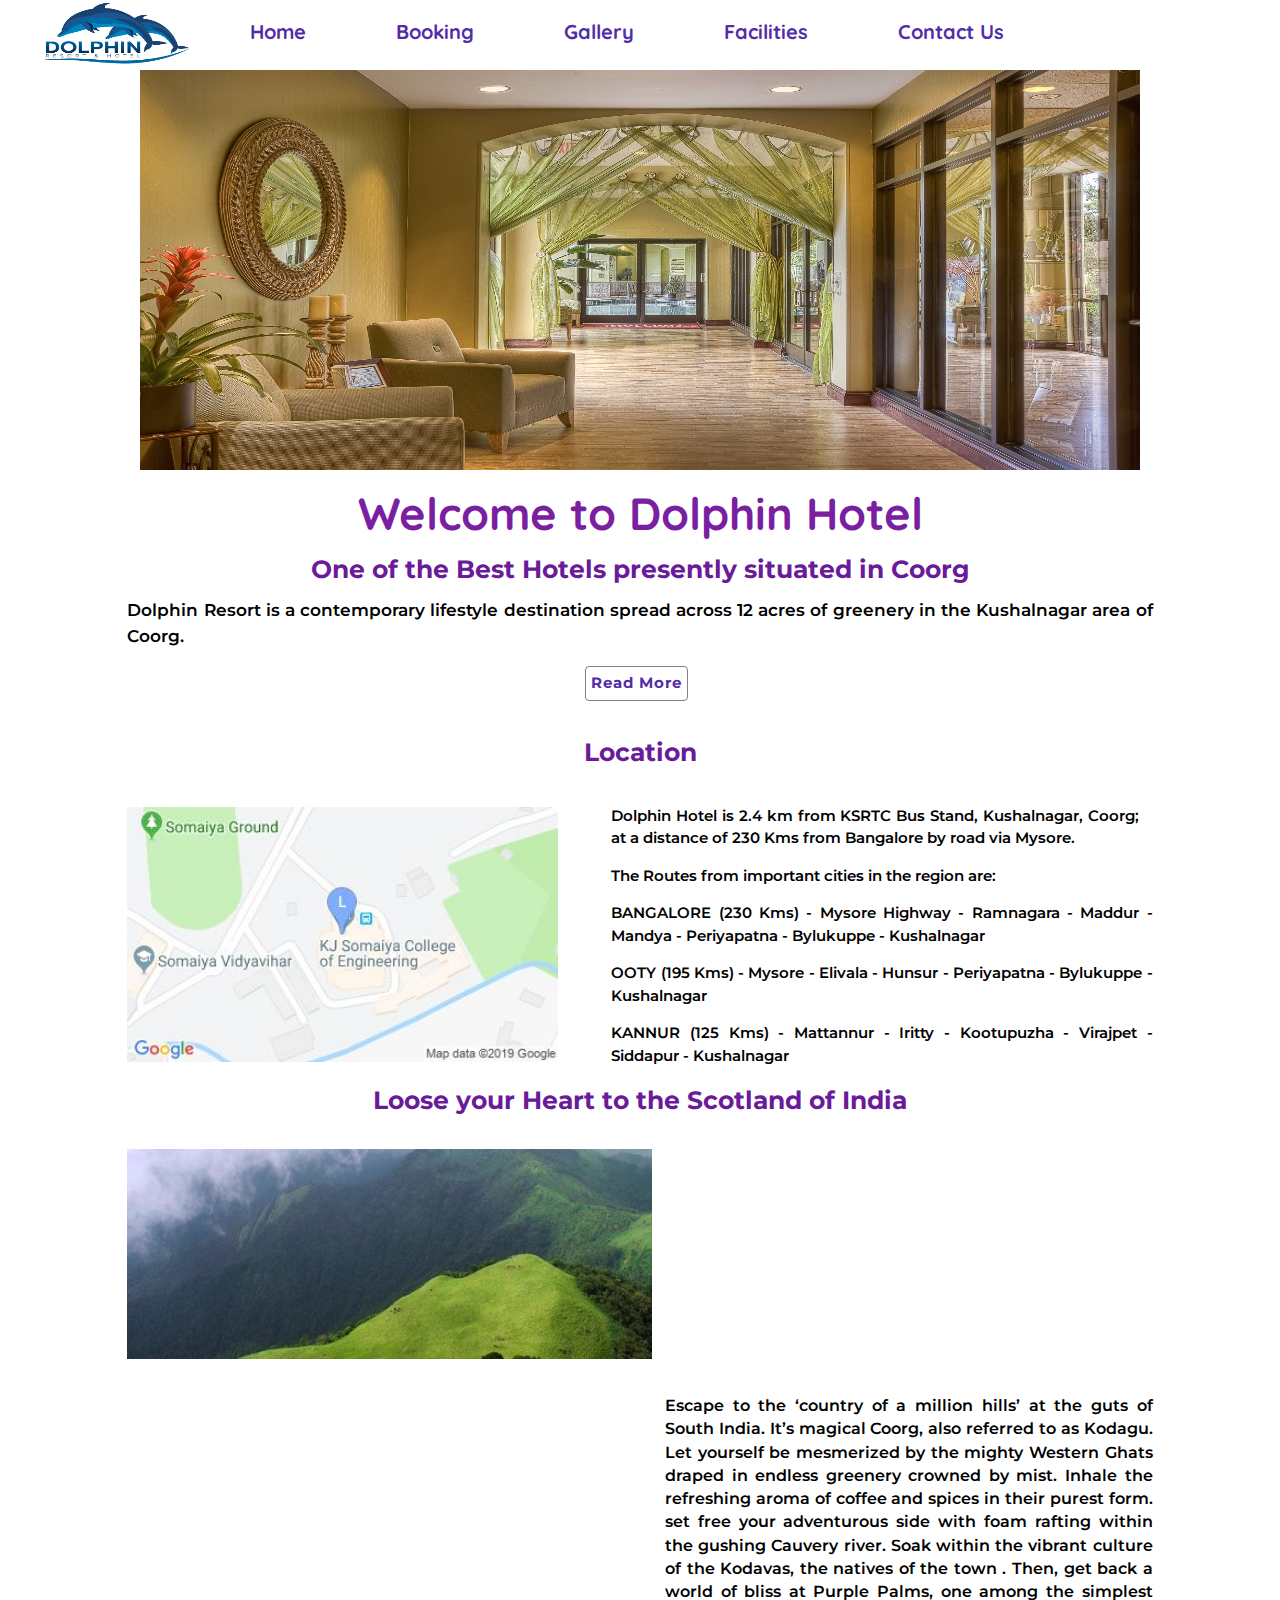
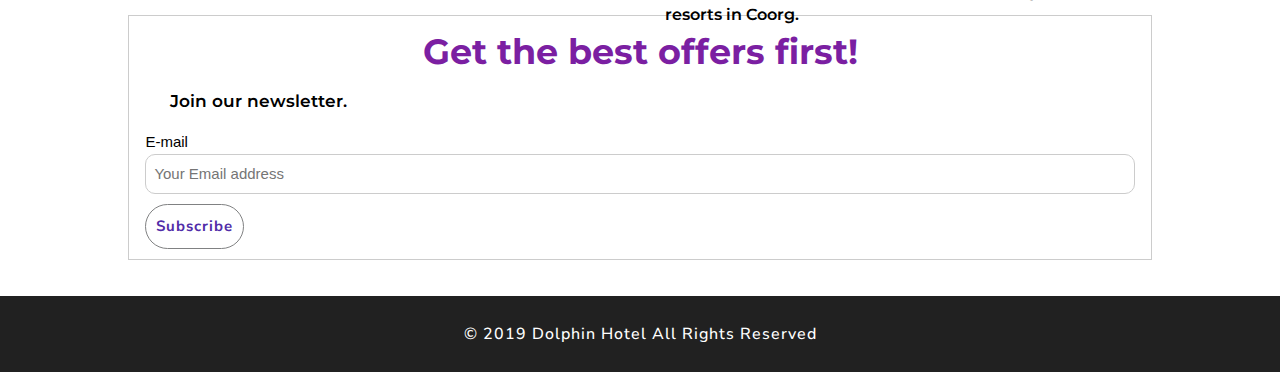
<file: index.html>
<!DOCTYPE html>
<html>
  <head>
    <title>Dolphin Hotel</title>
    <!-- Global site tag (gtag.js) - Google Analytics -->
    <script
      async
      src="https://www.googletagmanager.com/gtag/js?id=UA-175605377-1"
    ></script>
    <script>
      window.dataLayer = window.dataLayer || [];
      function gtag() {
        dataLayer.push(arguments);
      }
      gtag("js", new Date());

      gtag("config", "UA-175605377-1");
    </script>

    <link rel="stylesheet" type="text/css" href="css/style.css" />
    <link rel="stylesheet" href="https://www.w3schools.com/w3css/4/w3.css" />
    <link
      href="https://fonts.googleapis.com/css?family=Quicksand"
      rel="stylesheet"
    />
    <link
      href="https://fonts.googleapis.com/css?family=Montserrat"
      rel="stylesheet"
    />
    <link
      href="https://fonts.googleapis.com/css?family=Nunito+Sans"
      rel="stylesheet"
    />
    <link
      href="https://fonts.googleapis.com/css?family=Josefin+Sans"
      rel="stylesheet"
    />
    <script
      src="https://code.jquery.com/jquery-3.4.0.min.js"
      integrity="sha256-BJeo0qm959uMBGb65z40ejJYGSgR7REI4+CW1fNKwOg="
      crossorigin="anonymous"
    ></script>
    <meta name="viewport" content="width=device-width, initial-scale=1.0" />
    <meta charset="UTF-8" />
    <meta
      name="keywords"
      content="Dolphin resort, coorg, four-star, scotland of india"
    />
    <meta
      name="description"
      content="Spanning world-renowned landmark and four-star resort, this hotel interprets tradition of hospitality in a refreshingly modern way. Situated in Coorg also known as Scotland of India."
    />
    <meta name="author" content="Mohit Vadsak" />
    <meta name="robots" content="noimageindex" />
    <script src="js/index.js"></script>
  </head>

  <body>
    <div class="nav">
      <ul>
        <li>
          <img src="images/dolphin.png" height="70" width="150" alt="Logo" />
        </li>
        <li style="margin-top: 2px">
          <a href="index.html" title="Link to Same Page">
            <h1>Home</h1>
          </a>
        </li>
        <li style="margin-top: 2px">
          <a href="booking.html" title="Link to Booking Page of Site">
            <h1>Booking</h1>
          </a>
        </li>
        <li style="margin-top: 2px">
          <a href="gallery.html" title="Link to Gallery Page">
            <h1>Gallery</h1>
          </a>
        </li>
        <li style="margin-top: 2px">
          <a href="facility.html" title="Link to Facilties Page">
            <h1>Facilities</h1>
          </a>
        </li>
        
        <li style="margin-top: 2px">
          <a href="contact.html" title="Link to Contact Us Page">
            <h1>Contact Us</h1>
          </a>
        </li>
      </ul>
    </div>
    <div class="slideshow-container">
      <div class="mySlides w3-animate-right">
        <img
          class="w3-center"
          src="images/image1.jpg"
          width="1000"
          height="400"
          alt="Hotel Room 1"
        />
      </div>
      <div class="mySlides w3-animate-right">
        <img
          class="w3-center"
          src="images/img2.jpg"
          width="1000"
          height="400"
          alt="Hotel Room 2"
        />
      </div>
      <div class="mySlides w3-animate-right">
        <img
          class="w3-center"
          src="images/img.jpg"
          width="1000"
          height="400"
          alt="Hotel Room 3"
        />
      </div>
    </div>
    <div class="info">
      <div>
        <h2><center>Welcome to Dolphin Hotel</center></h2>
        <h3>
          <center>One of the Best Hotels presently situated in Coorg</center>
        </h3>
        <p>
          Dolphin Resort is a contemporary lifestyle destination spread across
          12 acres of greenery in the Kushalnagar area of Coorg.
        </p>
        <span id="text"
          ><p>
            Experience exceptional moments of more at this primary hotel
            location with numerous dining options, adequate recreation
            facilities, meeting rooms for business travellers, a shopping
            location & a number of leisure and rejuvenating centres.
          </p>
          <p>
            There's no doubt this lovely and opulent hotel is far away and a
            tastefully appointed, luxurious four-star hotel inside the heart of
            Kushalnagar. That's because the hotel has been running for quite 50
            years. The vibrant international atmosphere has attracted Danish and
            French alike. If your business schedule is packed tight otherwise
            you have plenty of time to go sightseeing, this is the right base
            conveniently situated just steps from Tivoli Gardens, Strøget, hall
            Square and Kushalnagar Central Station. When you schedule a
            gathering or meeting, you 're going to leave it to us to make the
            perfect climate of experienced staff in one of our six conferences
            halls of different sizes. In our newly refurbished restaurant,
            Ristorante L’Appetito, we delight our guests with genuine Italian
            delicacies, L'Appetito consisting of excellent seasonal ingredients,
            made lovingly by our talented Italian cook, and his staff.
          </p>
        </span>
      </div>
      <div class="btn-container">
        <button id="toggle">Read More</button>
      </div>

      <br /><br />
      <div id="loc">
        <h4><center>Location</center></h4>
      </div>
      <div class="map">
        <img src="images/maps.jpg" alt="Map" />
      </div>
      <div class="location">
        <p>
          Dolphin Hotel is 2.4 km from KSRTC Bus Stand, Kushalnagar,
          Coorg;&nbsp;&nbsp;&nbsp; at a distance of 230 Kms from Bangalore by
          road via Mysore.
        </p>
        <p>The Routes from important cities in the region are:</p>
        <p>
          BANGALORE (230 Kms) - Mysore Highway - Ramnagara - Maddur - Mandya -
          Periyapatna - Bylukuppe - Kushalnagar
        </p>
        <p>
          OOTY (195 Kms) - Mysore - Elivala - Hunsur - Periyapatna - Bylukuppe -
          Kushalnagar
        </p>
        <p>
          KANNUR (125 Kms) - Mattannur - Iritty - Kootupuzha - Virajpet -
          Siddapur - Kushalnagar
        </p>
      </div>
      <br /><br />
      <div class="tourist">
        <h4>
          <center>Loose your Heart to the Scotland of India</center>
        </h4>
        <img src="images/coorg.jpg" alt="Coorg Image" />

        <div id="tinfo">
          <p>
            Escape to the ‘country of a million hills’ at the guts of South
            India. It’s magical Coorg, also referred to as Kodagu. Let yourself
            be mesmerized by the mighty Western Ghats draped in endless greenery
            crowned by mist. Inhale the refreshing aroma of coffee and spices in
            their purest form. set free your adventurous side with foam rafting
            within the gushing Cauvery river. Soak within the vibrant culture of
            the Kodavas, the natives of the town . Then, get back a world of
            bliss at Purple Palms, one among the simplest resorts in Coorg.
          </p>
        </div>
      </div>
      <div class="w3-container" id="news">
        <div class="w3-panel w3-border" id="newsletter">
          <h2>Get the best offers first!</h2>
          <p>Join our newsletter.</p>
          <label>E-mail</label>
          <input
            class="w3-input w3-border"
            style="border-radius: 10px"
            type="text"
            placeholder="Your Email address"
          />
          <button id="bt1" type="button">Subscribe</button>
        </div>
      </div>
    </div>
    <footer class="foot">
      <p><center>© 2019 Dolphin Hotel All Rights Reserved</center></p>
    </footer>

    <script>
      var slideIndex = 0;
      showSlides();

      function showSlides() {
        var i;
        var slides = document.getElementsByClassName("mySlides");
        var dots = document.getElementsByClassName("dot");
        for (i = 0; i < slides.length; i++) {
          slides[i].style.display = "none";
        }
        slideIndex++;
        if (slideIndex > slides.length) {
          slideIndex = 1;
        }

        slides[slideIndex - 1].style.display = "block";
        setTimeout(showSlides, 3000); // Change image every 3 seconds
      }
    </script>
  </body>
</html>
</file>
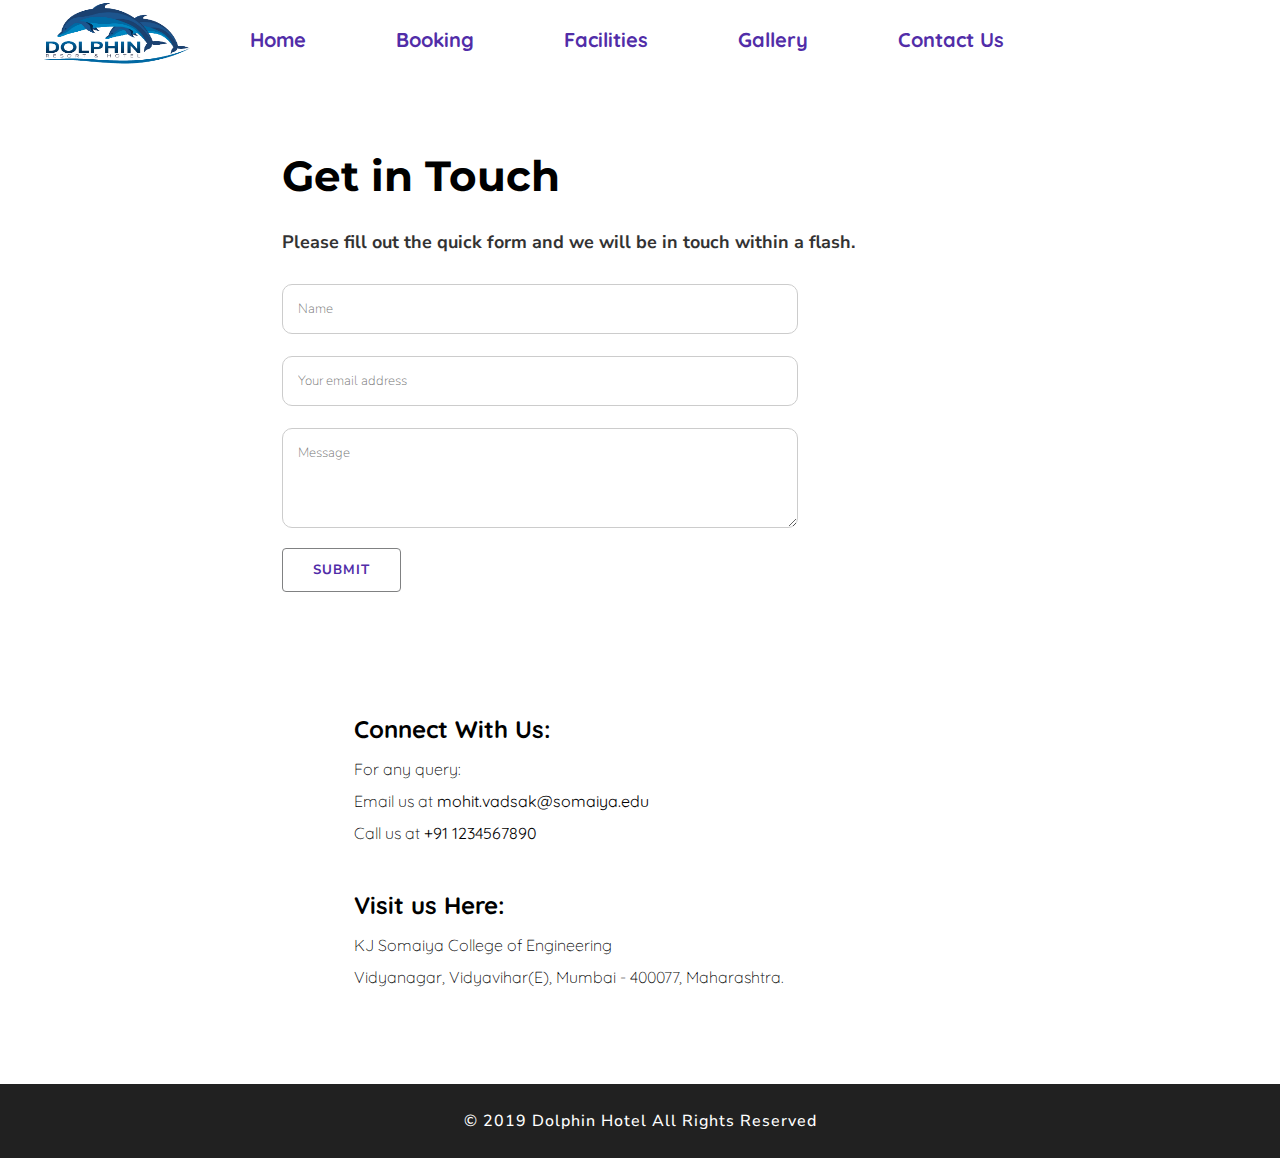
<file: contact.html>
<!DOCTYPE html>
  <head>
    <title>Contact Us</title>
    <!-- Global site tag (gtag.js) - Google Analytics -->
    <script
      async
      src="https://www.googletagmanager.com/gtag/js?id=UA-175605377-1"
    ></script>
    <script>
      window.dataLayer = window.dataLayer || [];
      function gtag() {
        dataLayer.push(arguments);
      }
      gtag("js", new Date());

      gtag("config", "UA-175605377-1");
    </script>

    <link rel="stylesheet" type="text/css" href="css/contact.css" />
    <link
      href="https://fonts.googleapis.com/css?family=Quicksand"
      rel="stylesheet"
    />
    <link
      href="https://fonts.googleapis.com/css?family=Montserrat"
      rel="stylesheet"
    />
    <link
      href="https://fonts.googleapis.com/css?family=Nunito+Sans"
      rel="stylesheet"
    />
    <meta name="viewport" content="width=device-width, initial-scale=1.0" />
    <meta charset="UTF-8" />
  </head>
  <body>
    <div class="nav">
      <ul>
        <li>
          <img src="images/dolphin.png" height="70" width="150" alt="Logo" />
        </li>
        <li style="margin-top: 2px;">
          <a href="index.html">
            <h3>Home</h3>
          </a>
        </li>
        <li style="margin-top: 2px;">
          <a href="#">
            <h3>Booking</h3>
          </a>
        </li>
        <li style="margin-top: 2px;">
          <a href="facility.html">
            <h3>Facilities</h3>
          </a>
        </li>
        <li style="margin-top: 2px;">
          <a href="#">
            <h3>Gallery</h3>
          </a>
        </li>
        <li style="margin-top: 2px;">
          <a href="contact.html">
            <h3>Contact Us</h3>
          </a>
        </li>
      </ul>
    </div>

    <div class="flex-container">
      <div class="leftmenu">
        <h1>Get in Touch</h1>
        <h4 style="opacity: 0.8; font-size: 18px;">
          Please fill out the quick form and we will be in touch within a flash.
        </h4>
        <form method="POST" action="?" id="form">
          <input placeholder="Name" type="text" name="Name" /><br />
          <input type="email" name="email" placeholder="Your email address" />
          <textarea
            placeholder="Message"
            name="Message"
            style="height: 100px;"
          ></textarea>
        </form>

        <button type="submit" value="Submit" form="form">SUBMIT</button>
      </div>
      <div class="rightmenu" style="padding-top: 40px;">
        <h2>Connect With Us:</h2>
        <p>For any query:</p>
        <p>Email us at <strong>mohit.vadsak@somaiya.edu</strong></p>
        <p>Call us at <strong>+91 1234567890</strong></p>
        <br />
        <h2>Visit us Here:</h2>
        <p>KJ Somaiya College of Engineering</p>
        <p>Vidyanagar, Vidyavihar(E), Mumbai - 400077, Maharashtra.</p>
      </div>
    </div>

    <br />
    <footer class="foot">
      <p><center>© 2019 Dolphin Hotel All Rights Reserved</center></p>
    </footer>
  </body>
</html>
</file>
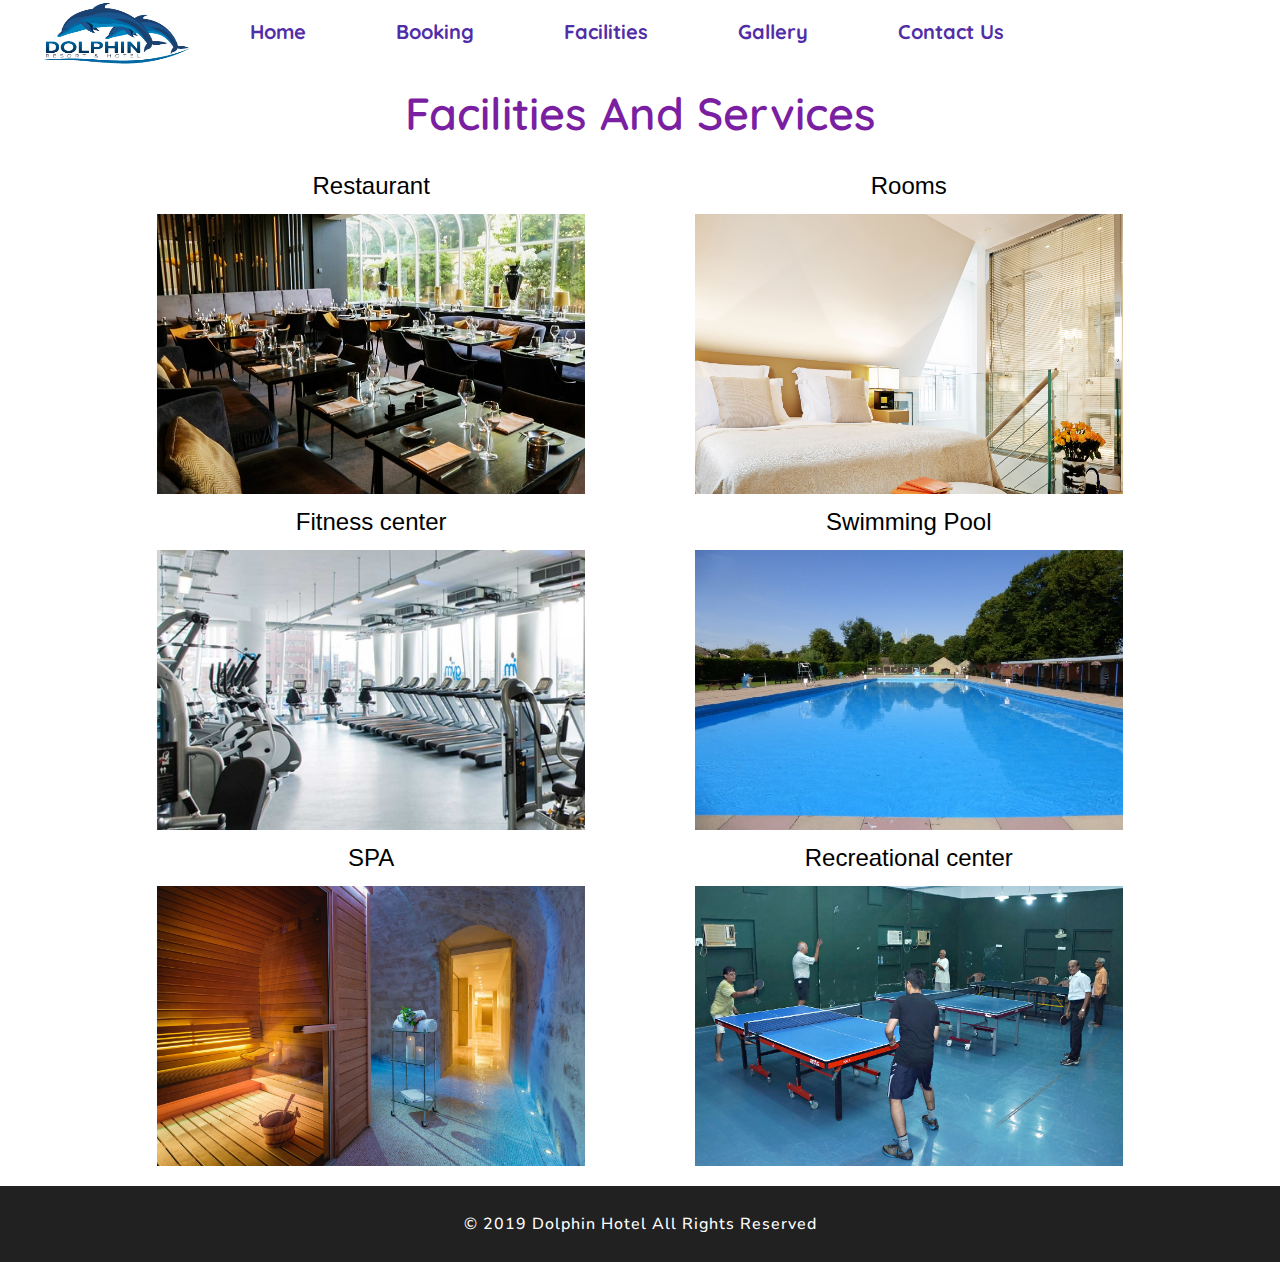
<file: facility.html>
<!DOCTYPE html>
  <head>
    <title>Dolphin - Facilities</title>
    <!-- Global site tag (gtag.js) - Google Analytics -->
    <script
      async
      src="https://www.googletagmanager.com/gtag/js?id=UA-175605377-1"
    ></script>
    <script>
      window.dataLayer = window.dataLayer || [];
      function gtag() {
        dataLayer.push(arguments);
      }
      gtag("js", new Date());

      gtag("config", "UA-175605377-1");
    </script>

    <link rel="stylesheet" type="text/css" href="css/facility.css" />
    <link rel="stylesheet" href="https://www.w3schools.com/w3css/4/w3.css" />
    <link
      href="https://fonts.googleapis.com/css?family=Quicksand"
      rel="stylesheet"
    />
    <link
      href="https://fonts.googleapis.com/css?family=Montserrat"
      rel="stylesheet"
    />
    <link
      href="https://fonts.googleapis.com/css?family=Nunito+Sans"
      rel="stylesheet"
    />
    <meta name="viewport" content="width=device-width, initial-scale=1.0" />
    <meta charset="UTF-8" />
    <link
      href="https://fonts.googleapis.com/css?family=Josefin+Sans"
      rel="stylesheet"
    />
    <script
      src="https://code.jquery.com/jquery-3.4.0.min.js"
      integrity="sha256-BJeo0qm959uMBGb65z40ejJYGSgR7REI4+CW1fNKwOg="
      crossorigin="anonymous"
    ></script>
    <meta name="viewport" content="width=device-width, initial-scale=1.0" />
    <meta charset="UTF-8" />

    <script type="text/javascript" src="js/index.js"></script>
  </head>

  <body>
    <div class="nav">
      <ul>
        <li>
          <img src="images/dolphin.png" height="70" width="150" alt="Logo" />
        </li>
        <li style="margin-top: 2px;">
          <a href="index.html">
            <h3>Home</h3>
          </a>
        </li>
        <li style="margin-top: 2px;">
          <a href="#">
            <h3>Booking</h3>
          </a>
        </li>
        <li style="margin-top: 2px;">
          <a href="facility.html">
            <h3>Facilities</h3>
          </a>
        </li>
        <li style="margin-top: 2px;">
          <a href="#">
            <h3>Gallery</h3>
          </a>
        </li>
        <li style="margin-top: 2px;">
          <a href="contact.html">
            <h3>Contact Us</h3>
          </a>
        </li>
      </ul>
    </div>
    <div class="info">
      <h2><center>Facilities And Services</center></h2>

      <div class="flex-container">
        <div class="container">
          <h3 id="yo1"><center>Restaurant</center></h3>

          <div class="left">
            <img src="images/retro.jpeg" />
          </div>

          <div class="right" id="yolo1">
            <ul type="square">
              <li>Breakfast buffet from 06.30-10.30</li>
              <li>Lunch from 11.00 to 15.00</li>
              <li>Dinner from 17.30 to 22.30</li>
              <li>Bar</li>
              <li>Room service</li>
            </ul>
          </div>
        </div>

        <div class="container">
          <h3 id="yo2"><center>Rooms</center></h3>
          <div class="left">
            <img src="images/image7.jpg" />
          </div>
          <div class="right" id="yolo2">
            <ul>
              <li>Room service</li>
              <li>Allergy friendly rooms</li>
              <li>Rooms with connecting doors</li>
              <li>Air conditioning in all rooms</li>
              <li>Coffee and tea facilities in all rooms</li>
              <li>Free Wi-Fi in all rooms</li>
              <li>TV</li>
              <li>Blackout curtains</li>
              <li>Hairdryer</li>
              <li>Safe box</li>
              <li>Desk and chair</li>
              <li>Bathtub or shower</li>
              <li>Telephone</li>
              <li>Radio</li>
              <li>Iron with ironing board</li>
            </ul>
          </div>
        </div>

        <div class="container">
          <h3 id="yo3"><center>Fitness center</center></h3>
          <div class="left">
            <img src="images/gym.jpg" />
          </div>
          <div class="right" id="yolo3">
            <ul>
              <li>Every day from 6am to 10pm.</li>
              <li>Treadmill</li>
              <li>Crosstrainer</li>
              <li>Rowing machine</li>
              <li>Exercise bikes</li>
              <li>Machines for your arm/back</li>
              <li>Dumbbells</li>
              <li>Flat-screen TV and music</li>
              <li>Water dispenser</li>
              <li>Towels for your convenience</li>
            </ul>
          </div>
        </div>

        <div class="container">
          <h3 id="yo4"><center>Swimming Pool</center></h3>
          <div class="left">
            <img src="images/swim.jpg" />
          </div>
          <div class="right" id="yolo4">
            <ul>
              <li>25 metre deck level swimming pool</li>
              <li>Warm up pool</li>
              <li>
                Kiddies Leisure pool complete with interactive water features
              </li>
              <li>Giant 65-metre water slide</li>
              <li>Sauna & Steam Room</li>
              <li>Communal changing area and showers</li>
              <li>Disabled changing and shower areas</li>
              <li>Disabled access - swimming pool hoist</li>
            </ul>
          </div>
        </div>

        <div class="container">
          <h3 id="yo5"><center>SPA</center></h3>
          <div class="left">
            <img src="images/spa.jpg" />
          </div>
          <div class="right" id="yolo5">
            <ul>
              <li>Massage</li>
              <li>Specialty Massages</li>
              <li>Facials</li>
              <li>Body Treatments</li>
            </ul>
          </div>
        </div>

        <div class="container">
          <h3 id="yo6"><center>Recreational center</center></h3>
          <div class="left">
            <img src="images/tp.jpg" />
          </div>
          <div class="right" id="yolo6">
            <ul>
              <li>Child Care</li>
              <li>Table Tennis</li>
              <li>Badminton</li>
              <li>Carrom</li>
              <li>Snooker/Pool</li>
              <li>Casino</li>
              <li>Cards(B4 Stuff)</li>
            </ul>
          </div>
        </div>
      </div>
    </div>
    <footer class="foot">
      <p><center>© 2019 Dolphin Hotel All Rights Reserved</center></p>
    </footer>
  </body>
</html>
</file>
<file: css/style.css>
body {
  margin: 0px;

  background-color: white;
}
.nav ul {
  list-style-type: none;
  margin: 0;
  /* padding-right:60px;*/
  padding-left: 40px;
  font-size: 20px;
  overflow: hidden;
  background-color: white;
}

.nav li {
  float: left;
}
.nav h1 {
  font-size: 20px;
  font-family: "Quicksand", sans-serif;
  font-weight: bold;
}
.nav li a {
  display: block;
  text-align: center;
  padding: 5px 30px;
  padding-left: 60px;

  color: #512da8;
  text-decoration: none;
  font-weight: lighter;
  font-family: "Quicksand", sans-serif;
}

.nav li a:hover:not(.active) {
  color: #304ffe;
  /*opacity: 0.5;*/
}

.info {
  margin-left: 8%;
  margin-right: 8%;
}
.info h2 {
  margin-top: 10px;
  text-align: center;
  font-weight: bolder;
  font-family: "Quicksand", sans-serif;
  font-size: 45px;
  color: #7b1fa2;
}
.info h3 {
  margin-top: -7px;
  font-size: 25px;
  font-weight: bold;
  font-family: "Montserrat", sans-serif;
  color: #6a1b9a;
}
.info p {
  font-family: "Montserrat", sans-serif;
  font-size: 17px;
  margin-top: 5px;
  text-align: justify;
  padding-left: 25px;
  padding-right: 25px;
  font-weight: 600;
}

#text {
  display: none;
}
.btn-container {
  margin: auto;
  height: 30px;
  width: 110px;
}
.btn-container button {
  cursor: pointer;
  font-size: 15px;
  color: #512da8;
  font-weight: bolder;
  background-color: white;
  border: 1px solid #808182;
  border-radius: 4px;
  text-transform: auto capitalize;
  letter-spacing: 1px;
  font-family: "Montserrat", sans-serif;
  padding: 5px;
}
.btn-container button:hover {
  background-color: #512da8;
  color: white;
  font-family: "Montserrat", sans-serif;
}
#loc h4 {
  margin-top: -7px;
  font-size: 25px;
  font-weight: bold;
  font-family: "Montserrat", sans-serif;
  color: #6a1b9a;
}
.map {
  width: 30%;
}

.map img {
  padding-top: 25px;
  padding-left: 25px;
  float: left;
  height: 300px;
  padding-bottom: 20px;
}
.location {
  width: 55%;
  float: right;
  padding-top: 18px;
  text-align: left;
  height: 300px;
  padding-bottom: 20px;
}

.location p {
  font-family: "Montserrat", sans-serif;
  font-size: 15px;
}
.tourist h4 {
  padding-top: 30px;
  font-size: 25px;
  font-weight: bold;
  font-family: "Montserrat", sans-serif;
  color: #6a1b9a;
}
.tourist img {
  float: left;
  padding-top: 20px;
  padding-left: 25px;
  height: 230px;
  width: 550px;
  /*width: 30%;*/
}

#tinfo {
  width: 50%;
  float: right;
  padding-top: 30px;
  text-align: left;
  height: 230px;
  margin-bottom: 10px;
}
#tinfo p {
  font-family: "Montserrat", sans-serif;
  font-size: 15.5px;
}

.w3-container {
  margin-right: 10px;
  margin-left: 10px;
  margin-top: 25px;
  margin-bottom: 10px;
}
#news {
  margin-top: 10px;
}
#newsletter h2 {
  font-family: "Montserrat", sans-serif;
  font-weight: bolder;
  font-size: 35px;
}
#bt1 {
  background-color: white;
  color: #512da8;
  font-weight: bolder;
  padding: 10px;
  border: 1px solid #808182;
  border-radius: 25px;
  cursor: pointer;
  font-family: "Nunito Sans", sans-serif;
  text-transform: auto capitalize;
  letter-spacing: 1px;
  margin-top: 10px;
  margin-bottom: 10px;
}

#bt1:hover {
  background-color: #512da8;
  color: white;
  font-family: "Nunito Sans", sans-serif;
}

.foot {
  background-color: #212121;
  padding: 10px;
  color: #ffffff;
  font-family: "Nunito Sans", sans-serif;
  font-size: 16px;
  font-weight: 500;
  letter-spacing: 1px;
  position: relative;
  bottom: 0;
  text-transform: capitalize;
  margin-top: 20px;
}

* {
  box-sizing: border-box;
}
.mySlides {
  display: none;
}
img {
  vertical-align: middle;
}

.slideshow-container {
  max-width: 1000px;
  position: relative;
  margin: auto;
}
/* Fading animation */
.fade {
  -webkit-animation-name: fade;
  -webkit-animation-duration: 1.5s;
  animation-name: fade;
  animation-duration: 1.5s;
}

@-webkit-keyframes fade {
  from {
    opacity: 0.4;
  }
  to {
    opacity: 1;
  }
}

@keyframes fade {
  from {
    opacity: 0.4;
  }
  to {
    opacity: 1;
  }
}

/* On smaller screens, decrease text size */
@media only screen and (max-width: 300px) {
  .text {
    font-size: 11px;
  }
}
</file>
<file: css/contact.css>
body {
  margin: 0px;
  background-color: white;
}
.nav ul {
  list-style-type: none;
  margin: 0;
  /* padding-right:60px;*/
  padding-left: 40px;
  font-size: 20px;
  overflow: hidden;
  background-color: white;
}

.nav li {
  float: left;
}
.nav h3 {
  font-size: 20px;
  font-family: "Quicksand", sans-serif;
  font-weight: bold;
}
.nav li a {
  display: block;
  text-align: center;
  padding: 5px 30px;
  padding-left: 60px;

  color: #512da8;
  text-decoration: none;
  font-weight: lighter;
  font-family: "Quicksand", sans-serif;
}

.nav li a:hover:not(.active) {
  color: #304ffe;
  /*opacity: 0.5;*/
}

.leftmenu {
  margin: auto;
  /*width:90%;*/
  /*background-color: #f2f2f2;*/
  padding-right: 40%;
}

.leftmenu h1 {
  font-family: "Montserrat", sans-serif;
  /*font-weight:lighter;*/
  font-size: 42px;
}
.leftmenu h4 {
  font-family: "Nunito Sans", sans-serif;
}

* {
  box-sizing: border-box;
}

.leftmenu input[type="text"],
.leftmenu input[type="email"] {
  width: 90%;
  padding: 15px;
  font-family: "Nunito Sans", sans-serif;
  font-weight: lighter;
  border: 1px solid #ccc;
  border-radius: 10px;
  box-sizing: border-box;
  margin-top: 6px;
  margin-bottom: 16px;
  resize: vertical;
}
.leftmenu textarea {
  padding: 15px;
  width: 90%;
  font-family: "Nunito Sans", sans-serif;
  font-weight: lighter;
  border: 1px solid #ccc;
  border-radius: 10px;
  margin-bottom: 16px;
  margin-top: 6px;
  box-sizing: border-box;
  resize: vertical;
}
.leftmenu button[type="submit"] {
  /*background-color: #4CAF50;*/
  background-color: white;
  color: #512da8;
  font-weight: bolder;
  padding: 12px 30px;
  border: 1px solid #808182;
  border-radius: 4px;
  cursor: pointer;
  font-family: "Nunito Sans", sans-serif;
  text-transform: auto capitalize;
  letter-spacing: 1px;
}

.leftmenu button[type="submit"]:hover {
  background-color: #512da8;
  color: white;
  font-family: "Nunito Sans", sans-serif;
}

.rightmenu {
  /*float:right;*/
  /*margin-top: -405px;*/
  /*margin-right: -315px;*/
  line-height: 1;
  font-family: "Quicksand", sans-serif;
  font-weight: lighter;
  padding-left: 100px;
  margin-left: 50px;
}

.flex-container {
  width: 90%;
  /*margin: auto;*/
  display: flex;
  /*padding-left: 50px;*/
  justify-content: center;
  flex-wrap: wrap;
}

.flex-container > div {
  /*border: 0.5px solid white;*/
  /*height: 300px;*/
  /*width: 375px;*/
  padding: 25px;
  padding-left: 10px;
  margin: 20px;
}

.foot {
  background-color: #212121;
  padding: 10px;
  color: #ffffff;
  font-family: "Nunito Sans", sans-serif;
  font-size: 16px;
  font-weight: 500;
  letter-spacing: 1px;
  position: relative;
  bottom: 0;
  text-transform: capitalize;
  margin-top: 20px;
}
</file>
<file: css/facility.css>
body {
  margin: 0px;
  background-color: white;
}
.nav ul {
  list-style-type: none;
  margin: 0;
  /* padding-right:60px;*/
  padding-left: 40px;
  font-size: 20px;
  overflow: hidden;
  background-color: white;
}

.nav li {
  float: left;
}
.nav h3 {
  font-size: 20px;
  font-family: "Quicksand", sans-serif;
  font-weight: bold;
}
.nav li a {
  display: block;
  text-align: center;
  padding: 5px 30px;
  padding-left: 60px;

  color: #512da8;
  text-decoration: none;
  font-weight: lighter;
  font-family: "Quicksand", sans-serif;
}

.nav li a:hover:not(.active) {
  color: #304ffe;
  /*opacity: 0.5;*/
}

.info {
  margin-left: 8%;
  margin-right: 8%;
}
.info h2 {
  margin-top: 10px;
  text-align: center;
  font-weight: 600;
  font-family: "Quicksand", sans-serif;
  font-size: 45px;
  color: #7b1fa2;
}
.info p {
  font-family: "Montserrat", sans-serif;
  font-size: 17px;
  margin-top: 5px;
  text-align: justify;
  padding-left: 25px;
  padding-right: 25px;
  font-weight: 600;
}

.left {
  width: 50%;
}
.left img {
  padding-right: 25px;
  padding-left: 25px;
  float: left;
  height: 280px;
  width: 478px;
}
.right {
  width: 50%;
  /*float: center;*/
  margin-left: auto;
  margin-right: auto;
  padding-top: 25px;
  text-align: center;
  display: none;
}

.right p {
  font-family: "Montserrat", sans-serif;
}

.flex-container {
  display: flex;
  /*flex-direction: column;*/
  /*flex-wrap: wrap;*/
  flex-flow: row wrap;
  justify-content: space-around;
}

.flex-container h3 {
  cursor: pointer;
}

.foot {
  background-color: #212121;
  padding: 10px;
  color: #ffffff;
  font-family: "Nunito Sans", sans-serif;
  font-size: 16px;
  font-weight: 500;
  letter-spacing: 1px;
  position: relative;
  bottom: 0;
  text-transform: capitalize;
  margin-top: 20px;
}
</file>
